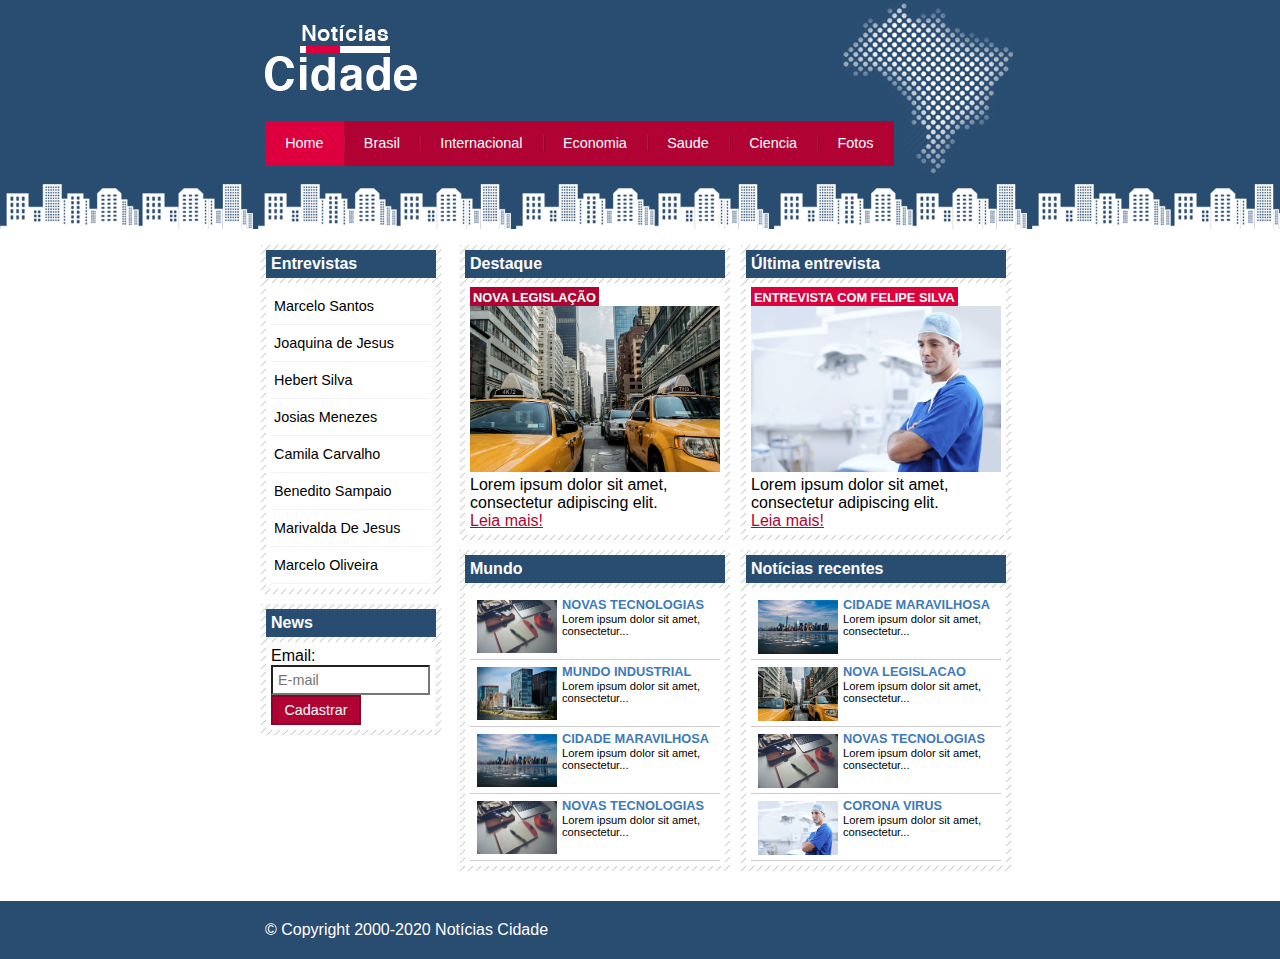
<file: index.html>
<!DOCTYPE html>
<html lang="pt-br">
    <head>
        <meta charset="utf-8">
        <title>Notícias Cidade - Seu site de nóticias</title>
        <link rel="stylesheet" href="./css/style.css">
    </head>
    <body class="home">
        <!-- Inicio do container -->
        <div id="container">
            <!-- Inicio Container-->
            <div id="topo">
                <h1 class="logo">Noticias Cidade</h1>
                <ul id="navegacao">
                    <li class="primeiro">
                        <a id="home" href="index.html">Home</a>
                    </li>
                    <li>
                        <a id="brasil" href="brasil.html">Brasil</a></li>
                    <li>
                        <a id="internacional" href="internacional.html">Internacional</a></li>
                    <li>
                        <a id="economia" href="economia.html">Economia</a></li>
                    <li>
                        <a id="saude" href="saude.html">Saude</a></li>
                    <li>
                        <a id="ciencia" href="ciencia.html">Ciencia</a></li>
                    <li>
                        <a id="fotos" href="fotos.html">Fotos</a></li>
            </div>
            <!-- Fim container-->
            <!-- Inicio Conteudo -->
            <div id="conteudo">
                <!-- Destaque -->
                <div id="primario">
                    <div class="caixa destaque">
                        <h2>Destaque</h2>
                        <div class="caixa-conteudo">
                            <h3>Nova Legislação</h3>
                            <img src="./imagens/taxi.jpg" alt="taxi" width="100%">
                            <p>Lorem ipsum dolor sit amet, consectetur adipiscing elit.</p>
                            <a href="novalegislacao.html">Leia mais!</a>
                        </div>
                    </div>

                    <div class="caixa">
                        <h2>Mundo</h2>
                        <div class="caixa-conteudo">
                            <ul id="lista-noticias">
                                <li><a href="">
                                    <img src="./imagens/tecnologia.jpg" width="80" alt="tecnologia">
                                    <h3>Novas tecnologias</h3>
                                    <p>Lorem ipsum dolor sit amet, consectetur...</p>
                                </a></li>
                                <li><a href="">
                                    <img src="./imagens/mundo.jpg" width="80" alt="tecnologia">
                                    <h3>mundo industrial</h3>
                                    <p>Lorem ipsum dolor sit amet, consectetur...</p>
                                </a></li>
                                <li><a href="">
                                    <img src="./imagens/cidade.jpg" width="80" alt="tecnologia">
                                    <h3>Cidade maravilhosa</h3>
                                    <p>Lorem ipsum dolor sit amet, consectetur...</p>
                                </a></li>
                                <li><a href="">
                                    <img src="./imagens/tecnologia.jpg" width="80" alt="tecnologia">
                                    <h3>Novas tecnologias</h3>
                                    <p>Lorem ipsum dolor sit amet, consectetur...</p>
                                </a></li>
                            </ul>
                        </div>
                    </div>
                </div>
                <!-- fim Destaque-->

                <!-- Ultima entrevista -->
                <div id="secundario">
                    <div class="caixa entrevista">
                        <h2>Última entrevista</h2>
                        <div class="caixa-conteudo">
                            <h3>Entrevista com Felipe Silva</h3>
                            <img src="./imagens/doutor.jpg" alt="taxi" width="100%">
                            <p>Lorem ipsum dolor sit amet, consectetur adipiscing elit.</p>
                            <a href="">Leia mais!</a>
                        </div>
                    </div>

                    <div class="caixa">
                        <h2>Notícias recentes</h2>
                        <div class="caixa-conteudo">
                            <ul id="lista-noticias">
                                <li><a href="">
                                    <img src="./imagens/cidade.jpg" width="80" alt="tecnologia">
                                    <h3>Cidade maravilhosa</h3>
                                    <p>Lorem ipsum dolor sit amet, consectetur...</p>
                                </a></li>
                                <li><a href="">
                                    <img src="./imagens/taxi.jpg" width="80" alt="tecnologia">
                                    <h3>Nova legislacao</h3>
                                    <p>Lorem ipsum dolor sit amet, consectetur...</p>
                                </a></li>
                                <li><a href="">
                                    <img src="./imagens/tecnologia.jpg" width="80" alt="tecnologia">
                                    <h3>Novas tecnologias</h3>
                                    <p>Lorem ipsum dolor sit amet, consectetur...</p>
                                </a></li>
                                <li><a href="">
                                    <img src="./imagens/doutor.jpg" width="80" alt="tecnologia">
                                    <h3>Corona Virus</h3>
                                    <p>Lorem ipsum dolor sit amet, consectetur...</p>
                                </a></li>
                            </ul>
                        </div>
                    </div>
            
                </div>
                <!-- Ultima entrevista -->
                <!-- Inicio Lateral -->
                <div id="lateral">
                    <div class="caixa">
                        <h2>Entrevistas</h2>
                        <div class="caixa-conteudo">
                            <ul>
                                <li><a href="">Marcelo Santos</a></li>
                                <li><a href="">Joaquina de Jesus</a></li>
                                <li><a href="">Hebert Silva</a></li>
                                <li><a href="">Josias Menezes</a></li>
                                <li><a href="">Camila Carvalho</a></li>
                                <li><a href="">Benedito Sampaio</a></li>
                                <li><a href="">Marivalda De Jesus</a></li>
                                <li><a href="">Marcelo Oliveira</a></li>
                            </ul>
                        </div>
                    </div>

                    <div class="caixa">
                        <h2>News</h2>
                        <div class="caixa-conteudo">
                            <form action="">
                                <div>
                                    <label for="email">Email:</label>
                                    <input type="text" name="email" id="email" placeholder="E-mail">
                                </div>
                                <div>
                                    <input class="submit" type="submit" value="Cadastrar">
                                </div>
                            </form>
                        </div>
                    </div>
                </div>
                <!-- Fim lateral-->
                
            </div>
            <!-- Fim conteudo-->
            
        </div>
        <!-- Fim do container-->
        <!-- container-rodape-->
        <div id="container-rodape" style="clear: both;">
            <div id="rodape">
                &copy; Copyright 2000-2020 Notícias Cidade
            </div>
        </div>
        <!-- fim container-rodape-->

    </body>
</html>
</file>
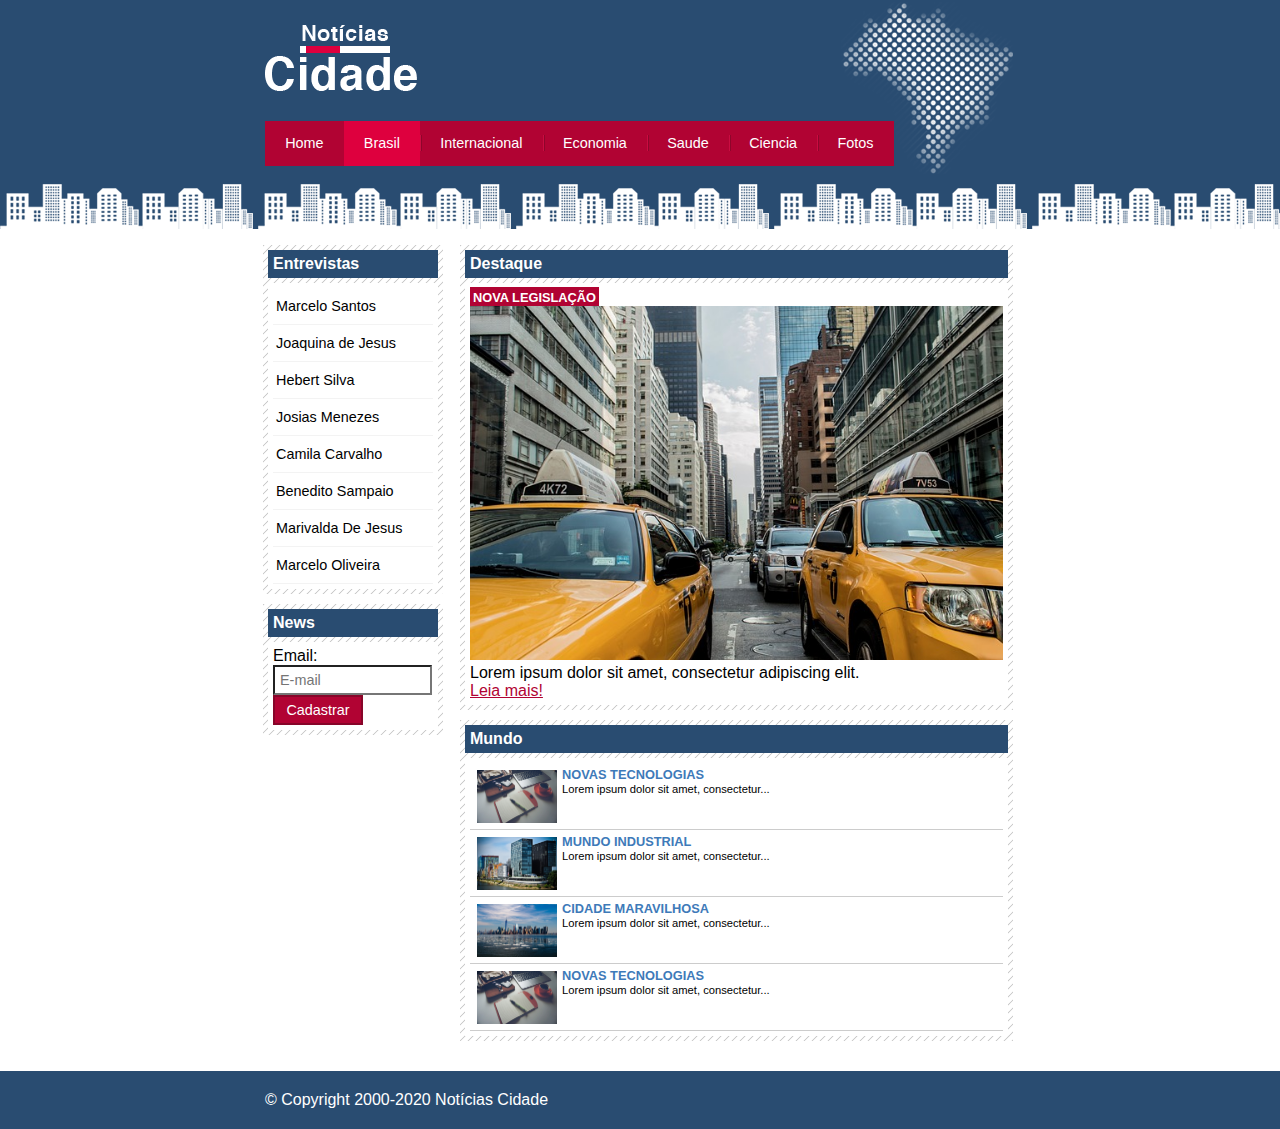
<file: brasil.html>
<!DOCTYPE html>
<html lang="pt-br">
    <head>
        <meta charset="utf-8">
        <title>Notícias Cidade - Seu site de nóticias</title>
        <link rel="stylesheet" href="./css/style.css">
    </head>
    <body id="duas-colunas" class="brasil">
        <!-- Inicio do container -->
        <div id="container">
            <!-- Inicio Container-->
            <div id="topo">
                <h1 class="logo">Noticias Cidade</h1>
                <ul id="navegacao">
                    <li class="primeiro">
                        <a id="home" href="index.html">Home</a>
                    </li>
                    <li>
                        <a id="brasil" href="brasil.html">Brasil</a></li>
                    <li>
                        <a id="internacional" href="internacional.html">Internacional</a></li>
                    <li>
                        <a id="economia" href="economia.html">Economia</a></li>
                    <li>
                        <a id="saude" href="saude.html">Saude</a></li>
                    <li>
                        <a id="ciencia" href="ciencia.html">Ciencia</a></li>
                    <li>
                        <a id="fotos" href="fotos.html">Fotos</a></li>
            </div>
            <!-- Fim container-->
            <!-- Inicio Conteudo -->
            <div id="conteudo">
                <!-- Destaque -->
                <div id="primario">
                    <div class="caixa destaque">
                        <h2>Destaque</h2>
                        <div class="caixa-conteudo">
                            <h3>Nova Legislação</h3>
                            <img src="./imagens/taxi.jpg" alt="taxi" width="100%">
                            <p>Lorem ipsum dolor sit amet, consectetur adipiscing elit.</p>
                            <a href="novalegislacao.html">Leia mais!</a>
                        </div>
                    </div>

                    <div class="caixa">
                        <h2>Mundo</h2>
                        <div class="caixa-conteudo">
                            <ul id="lista-noticias">
                                <li><a href="">
                                    <img src="./imagens/tecnologia.jpg" width="80" alt="tecnologia">
                                    <h3>Novas tecnologias</h3>
                                    <p>Lorem ipsum dolor sit amet, consectetur...</p>
                                </a></li>
                                <li><a href="">
                                    <img src="./imagens/mundo.jpg" width="80" alt="tecnologia">
                                    <h3>mundo industrial</h3>
                                    <p>Lorem ipsum dolor sit amet, consectetur...</p>
                                </a></li>
                                <li><a href="">
                                    <img src="./imagens/cidade.jpg" width="80" alt="tecnologia">
                                    <h3>Cidade maravilhosa</h3>
                                    <p>Lorem ipsum dolor sit amet, consectetur...</p>
                                </a></li>
                                <li><a href="">
                                    <img src="./imagens/tecnologia.jpg" width="80" alt="tecnologia">
                                    <h3>Novas tecnologias</h3>
                                    <p>Lorem ipsum dolor sit amet, consectetur...</p>
                                </a></li>
                            </ul>
                        </div>
                    </div>
                </div>
                <!-- fim Destaque-->

                <!-- Inicio Lateral -->
                <div id="lateral">
                    <div class="caixa">
                        <h2>Entrevistas</h2>
                        <div class="caixa-conteudo">
                            <ul>
                                <li><a href="">Marcelo Santos</a></li>
                                <li><a href="">Joaquina de Jesus</a></li>
                                <li><a href="">Hebert Silva</a></li>
                                <li><a href="">Josias Menezes</a></li>
                                <li><a href="">Camila Carvalho</a></li>
                                <li><a href="">Benedito Sampaio</a></li>
                                <li><a href="">Marivalda De Jesus</a></li>
                                <li><a href="">Marcelo Oliveira</a></li>
                            </ul>
                        </div>
                    </div>

                    <div class="caixa">
                        <h2>News</h2>
                        <div class="caixa-conteudo">
                            <form action="">
                                <div>
                                    <label for="email">Email:</label>
                                    <input type="text" name="email" id="email" placeholder="E-mail">
                                </div>
                                <div>
                                    <input class="submit" type="submit" value="Cadastrar">
                                </div>
                            </form>
                        </div>
                    </div>
                </div>
                <!-- Fim lateral-->
                
            </div>
            <!-- Fim conteudo-->
            
        </div>
        <!-- Fim do container-->
        <!-- container-rodape-->
        <div id="container-rodape" style="clear: both;">
            <div id="rodape">
                &copy; Copyright 2000-2020 Notícias Cidade
            </div>
        </div>
        <!-- fim container-rodape-->

    </body>
</html>
</file>
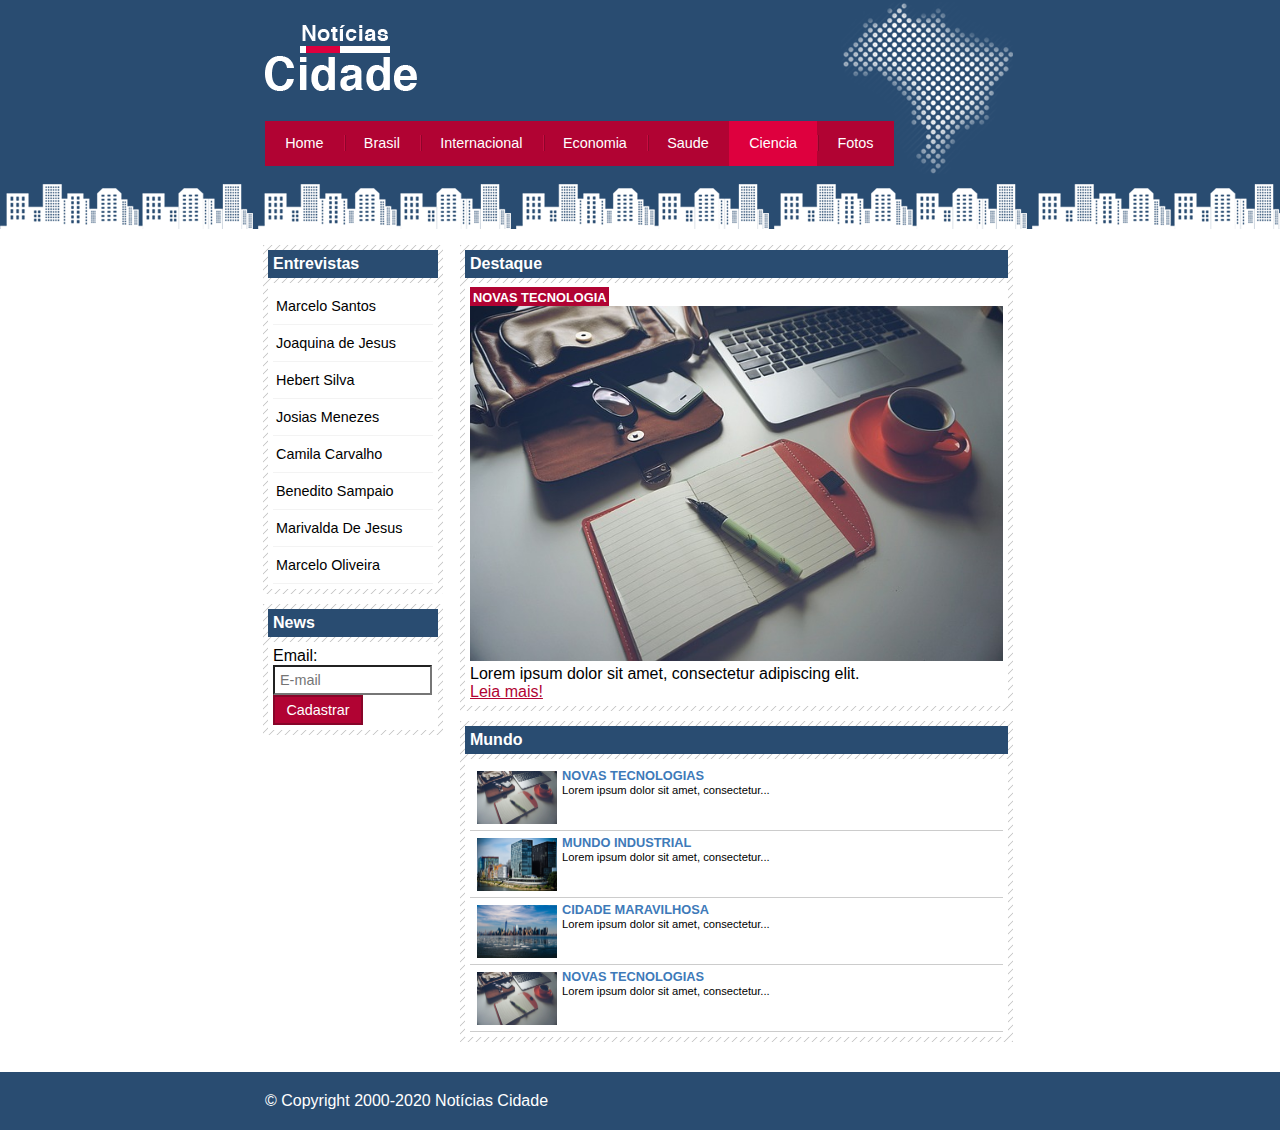
<file: ciencia.html>
<!DOCTYPE html>
<html lang="pt-br">
    <head>
        <meta charset="utf-8">
        <title>Notícias Cidade - Seu site de nóticias</title>
        <link rel="stylesheet" href="./css/style.css">
    </head>
    <body id="duas-colunas" class="ciencia">
        <!-- Inicio do container -->
        <div id="container">
            <!-- Inicio Container-->
            <div id="topo">
                <h1 class="logo">Noticias Cidade</h1>
                <ul id="navegacao">
                    <li class="primeiro">
                        <a id="home" href="index.html">Home</a>
                    </li>
                    <li>
                        <a id="brasil" href="brasil.html">Brasil</a></li>
                    <li>
                        <a id="internacional" href="internacional.html">Internacional</a></li>
                    <li>
                        <a id="economia" href="economia.html">Economia</a></li>
                    <li>
                        <a id="saude" href="saude.html">Saude</a></li>
                    <li>
                        <a id="ciencia" href="ciencia.html">Ciencia</a></li>
                    <li>
                        <a id="fotos" href="fotos.html">Fotos</a></li>
            </div>
            <!-- Fim container-->
            <!-- Inicio Conteudo -->
            <div id="conteudo">
                <!-- Destaque -->
                <div id="primario">
                    <div class="caixa destaque">
                        <h2>Destaque</h2>
                        <div class="caixa-conteudo">
                            <h3>Novas Tecnologia</h3>
                            <img src="./imagens/tecnologia.jpg" alt="tecnologia" width="100%">
                            <p>Lorem ipsum dolor sit amet, consectetur adipiscing elit.</p>
                            <a href="">Leia mais!</a>
                        </div>
                    </div>

                    <div class="caixa">
                        <h2>Mundo</h2>
                        <div class="caixa-conteudo">
                            <ul id="lista-noticias">
                                <li><a href="">
                                    <img src="./imagens/tecnologia.jpg" width="80" alt="tecnologia">
                                    <h3>Novas tecnologias</h3>
                                    <p>Lorem ipsum dolor sit amet, consectetur...</p>
                                </a></li>
                                <li><a href="">
                                    <img src="./imagens/mundo.jpg" width="80" alt="tecnologia">
                                    <h3>mundo industrial</h3>
                                    <p>Lorem ipsum dolor sit amet, consectetur...</p>
                                </a></li>
                                <li><a href="">
                                    <img src="./imagens/cidade.jpg" width="80" alt="tecnologia">
                                    <h3>Cidade maravilhosa</h3>
                                    <p>Lorem ipsum dolor sit amet, consectetur...</p>
                                </a></li>
                                <li><a href="">
                                    <img src="./imagens/tecnologia.jpg" width="80" alt="tecnologia">
                                    <h3>Novas tecnologias</h3>
                                    <p>Lorem ipsum dolor sit amet, consectetur...</p>
                                </a></li>
                            </ul>
                        </div>
                    </div>
                </div>
                <!-- fim Destaque-->

                <!-- Inicio Lateral -->
                <div id="lateral">
                    <div class="caixa">
                        <h2>Entrevistas</h2>
                        <div class="caixa-conteudo">
                            <ul>
                                <li><a href="">Marcelo Santos</a></li>
                                <li><a href="">Joaquina de Jesus</a></li>
                                <li><a href="">Hebert Silva</a></li>
                                <li><a href="">Josias Menezes</a></li>
                                <li><a href="">Camila Carvalho</a></li>
                                <li><a href="">Benedito Sampaio</a></li>
                                <li><a href="">Marivalda De Jesus</a></li>
                                <li><a href="">Marcelo Oliveira</a></li>
                            </ul>
                        </div>
                    </div>

                    <div class="caixa">
                        <h2>News</h2>
                        <div class="caixa-conteudo">
                            <form action="">
                                <div>
                                    <label for="email">Email:</label>
                                    <input type="text" name="email" id="email" placeholder="E-mail">
                                </div>
                                <div>
                                    <input class="submit" type="submit" value="Cadastrar">
                                </div>
                            </form>
                        </div>
                    </div>
                </div>
                <!-- Fim lateral-->
                
            </div>
            <!-- Fim conteudo-->
            
        </div>
        <!-- Fim do container-->
        <!-- container-rodape-->
        <div id="container-rodape" style="clear: both;">
            <div id="rodape">
                &copy; Copyright 2000-2020 Notícias Cidade
            </div>
        </div>
        <!-- fim container-rodape-->

    </body>
</html>
</file>
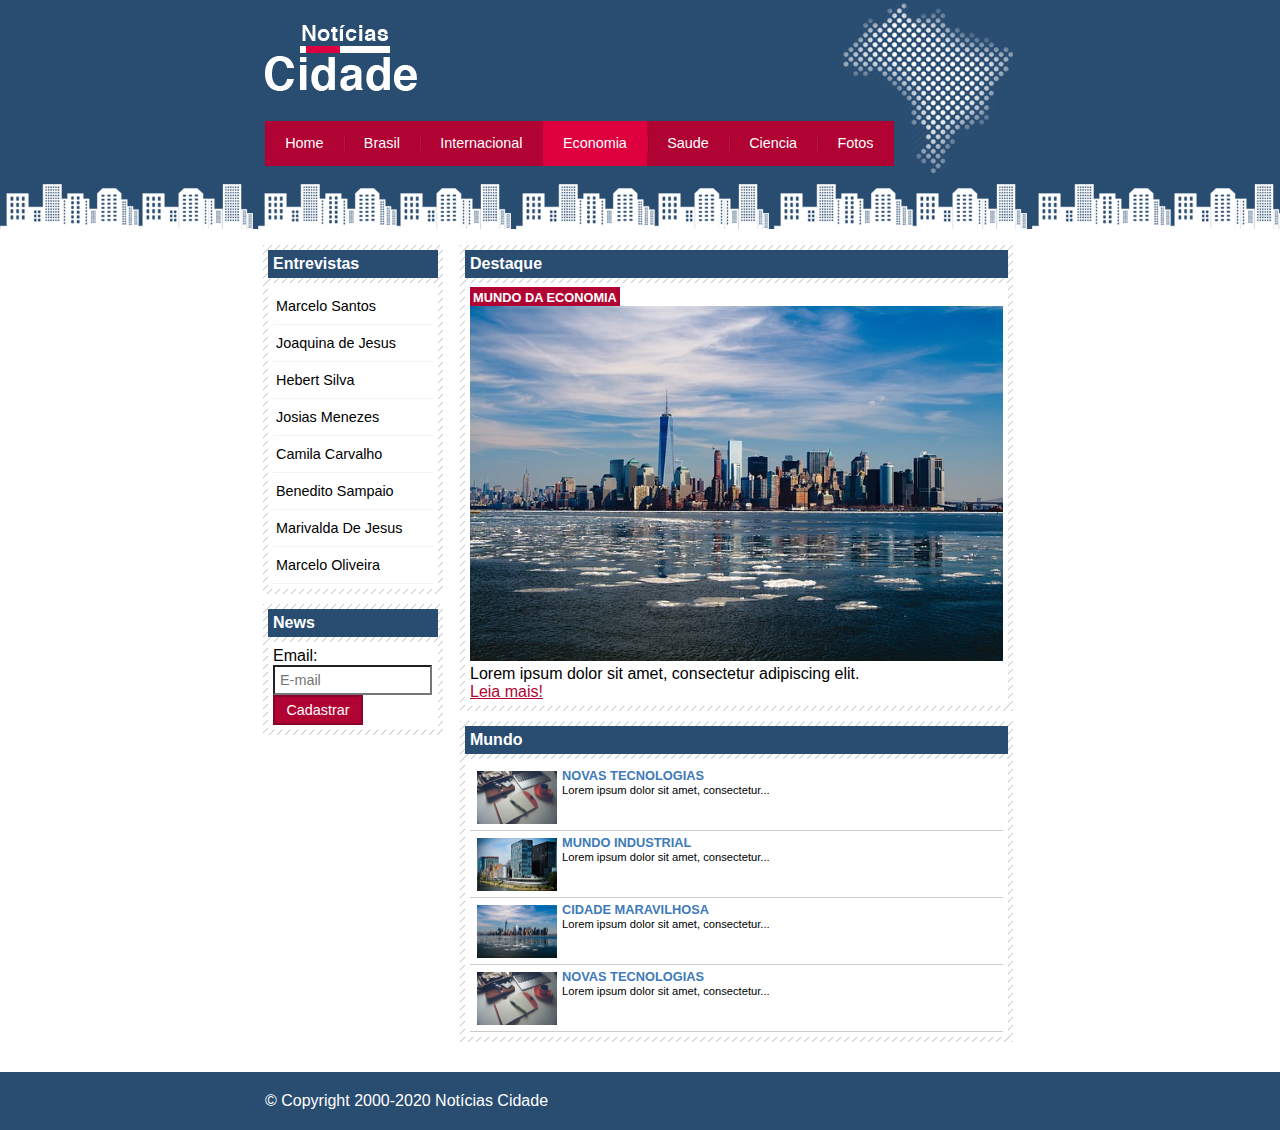
<file: economia.html>
<!DOCTYPE html>
<html lang="pt-br">
    <head>
        <meta charset="utf-8">
        <title>Notícias Cidade - Seu site de nóticias</title>
        <link rel="stylesheet" href="./css/style.css">
    </head>
    <body id="duas-colunas" class="economia">
        <!-- Inicio do container -->
        <div id="container">
            <!-- Inicio Container-->
            <div id="topo">
                <h1 class="logo">Noticias Cidade</h1>
                <ul id="navegacao">
                    <li class="primeiro">
                        <a id="home" href="index.html">Home</a>
                    </li>
                    <li>
                        <a id="brasil" href="brasil.html">Brasil</a></li>
                    <li>
                        <a id="internacional" href="internacional.html">Internacional</a></li>
                    <li>
                        <a id="economia" href="economia.html">Economia</a></li>
                    <li>
                        <a id="saude" href="saude.html">Saude</a></li>
                    <li>
                        <a id="ciencia" href="ciencia.html">Ciencia</a></li>
                    <li>
                        <a id="fotos" href="fotos.html">Fotos</a></li>
            </div>
            <!-- Fim container-->
            <!-- Inicio Conteudo -->
            <div id="conteudo">
                <!-- Destaque -->
                <div id="primario">
                    <div class="caixa destaque">
                        <h2>Destaque</h2>
                        <div class="caixa-conteudo">
                            <h3>Mundo da Economia</h3>
                            <img src="./imagens/cidade.jpg" alt="cidade" width="100%">
                            <p>Lorem ipsum dolor sit amet, consectetur adipiscing elit.</p>
                            <a href="">Leia mais!</a>
                        </div>
                    </div>

                    <div class="caixa">
                        <h2>Mundo</h2>
                        <div class="caixa-conteudo">
                            <ul id="lista-noticias">
                                <li><a href="">
                                    <img src="./imagens/tecnologia.jpg" width="80" alt="tecnologia">
                                    <h3>Novas tecnologias</h3>
                                    <p>Lorem ipsum dolor sit amet, consectetur...</p>
                                </a></li>
                                <li><a href="">
                                    <img src="./imagens/mundo.jpg" width="80" alt="tecnologia">
                                    <h3>mundo industrial</h3>
                                    <p>Lorem ipsum dolor sit amet, consectetur...</p>
                                </a></li>
                                <li><a href="">
                                    <img src="./imagens/cidade.jpg" width="80" alt="tecnologia">
                                    <h3>Cidade maravilhosa</h3>
                                    <p>Lorem ipsum dolor sit amet, consectetur...</p>
                                </a></li>
                                <li><a href="">
                                    <img src="./imagens/tecnologia.jpg" width="80" alt="tecnologia">
                                    <h3>Novas tecnologias</h3>
                                    <p>Lorem ipsum dolor sit amet, consectetur...</p>
                                </a></li>
                            </ul>
                        </div>
                    </div>
                </div>
                <!-- fim Destaque-->

                <!-- Inicio Lateral -->
                <div id="lateral">
                    <div class="caixa">
                        <h2>Entrevistas</h2>
                        <div class="caixa-conteudo">
                            <ul>
                                <li><a href="">Marcelo Santos</a></li>
                                <li><a href="">Joaquina de Jesus</a></li>
                                <li><a href="">Hebert Silva</a></li>
                                <li><a href="">Josias Menezes</a></li>
                                <li><a href="">Camila Carvalho</a></li>
                                <li><a href="">Benedito Sampaio</a></li>
                                <li><a href="">Marivalda De Jesus</a></li>
                                <li><a href="">Marcelo Oliveira</a></li>
                            </ul>
                        </div>
                    </div>

                    <div class="caixa">
                        <h2>News</h2>
                        <div class="caixa-conteudo">
                            <form action="">
                                <div>
                                    <label for="email">Email:</label>
                                    <input type="text" name="email" id="email" placeholder="E-mail">
                                </div>
                                <div>
                                    <input class="submit" type="submit" value="Cadastrar">
                                </div>
                            </form>
                        </div>
                    </div>
                </div>
                <!-- Fim lateral-->
                
            </div>
            <!-- Fim conteudo-->
            
        </div>
        <!-- Fim do container-->
        <!-- container-rodape-->
        <div id="container-rodape" style="clear: both;">
            <div id="rodape">
                &copy; Copyright 2000-2020 Notícias Cidade
            </div>
        </div>
        <!-- fim container-rodape-->

    </body>
</html>
</file>
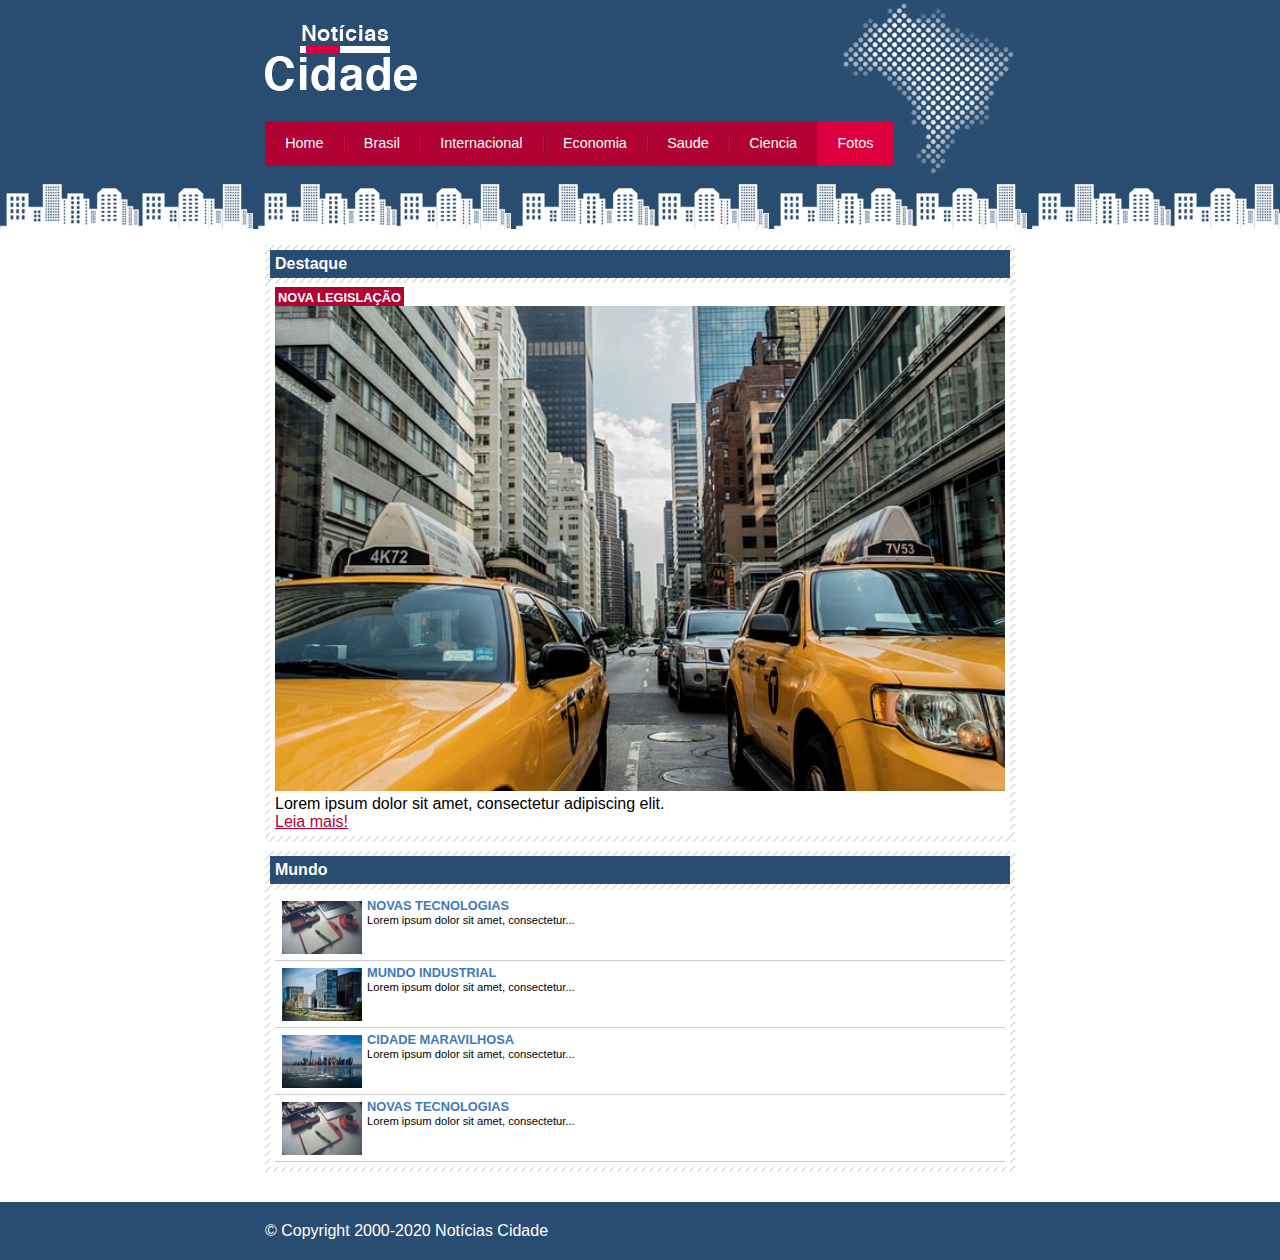
<file: fotos.html>
<!DOCTYPE html>
<html lang="pt-br">
    <head>
        <meta charset="utf-8">
        <title>Notícias Cidade - Seu site de nóticias</title>
        <link rel="stylesheet" href="./css/style.css">
    </head>
    <body id="uma-coluna" class="fotos">
        <!-- Inicio do container -->
        <div id="container">
            <!-- Inicio Container-->
            <div id="topo">
                <h1 class="logo">Noticias Cidade</h1>
                <ul id="navegacao">
                    <li class="primeiro">
                        <a id="home" href="index.html">Home</a>
                    </li>
                    <li>
                        <a id="brasil" href="brasil.html">Brasil</a></li>
                    <li>
                        <a id="internacional" href="internacional.html">Internacional</a></li>
                    <li>
                        <a id="economia" href="economia.html">Economia</a></li>
                    <li>
                        <a id="saude" href="saude.html">Saude</a></li>
                    <li>
                        <a id="ciencia" href="ciencia.html">Ciencia</a></li>
                    <li>
                        <a id="fotos" href="fotos.html">Fotos</a></li>
            </div>
            <!-- Fim container-->
            <!-- Inicio Conteudo -->
            <div id="conteudo">
                <!-- Destaque -->
                <div id="primario">
                    <div class="caixa destaque">
                        <h2>Destaque</h2>
                        <div class="caixa-conteudo">
                            <h3>Nova Legislação</h3>
                            <img src="./imagens/taxi.jpg" alt="taxi" width="100%">
                            <p>Lorem ipsum dolor sit amet, consectetur adipiscing elit.</p>
                            <a href="">Leia mais!</a>
                        </div>
                    </div>

                    <div class="caixa">
                        <h2>Mundo</h2>
                        <div class="caixa-conteudo">
                            <ul id="lista-noticias">
                                <li><a href="">
                                    <img src="./imagens/tecnologia.jpg" width="80" alt="tecnologia">
                                    <h3>Novas tecnologias</h3>
                                    <p>Lorem ipsum dolor sit amet, consectetur...</p>
                                </a></li>
                                <li><a href="">
                                    <img src="./imagens/mundo.jpg" width="80" alt="tecnologia">
                                    <h3>mundo industrial</h3>
                                    <p>Lorem ipsum dolor sit amet, consectetur...</p>
                                </a></li>
                                <li><a href="">
                                    <img src="./imagens/cidade.jpg" width="80" alt="tecnologia">
                                    <h3>Cidade maravilhosa</h3>
                                    <p>Lorem ipsum dolor sit amet, consectetur...</p>
                                </a></li>
                                <li><a href="">
                                    <img src="./imagens/tecnologia.jpg" width="80" alt="tecnologia">
                                    <h3>Novas tecnologias</h3>
                                    <p>Lorem ipsum dolor sit amet, consectetur...</p>
                                </a></li>
                            </ul>
                        </div>
                    </div>
                </div>
                <!-- fim Destaque-->

               
            </div>
            <!-- Fim conteudo-->
            
        </div>
        <!-- Fim do container-->
        <!-- container-rodape-->
        <div id="container-rodape" style="clear: both;">
            <div id="rodape">
                &copy; Copyright 2000-2020 Notícias Cidade
            </div>
        </div>
        <!-- fim container-rodape-->

    </body>
</html>
</file>
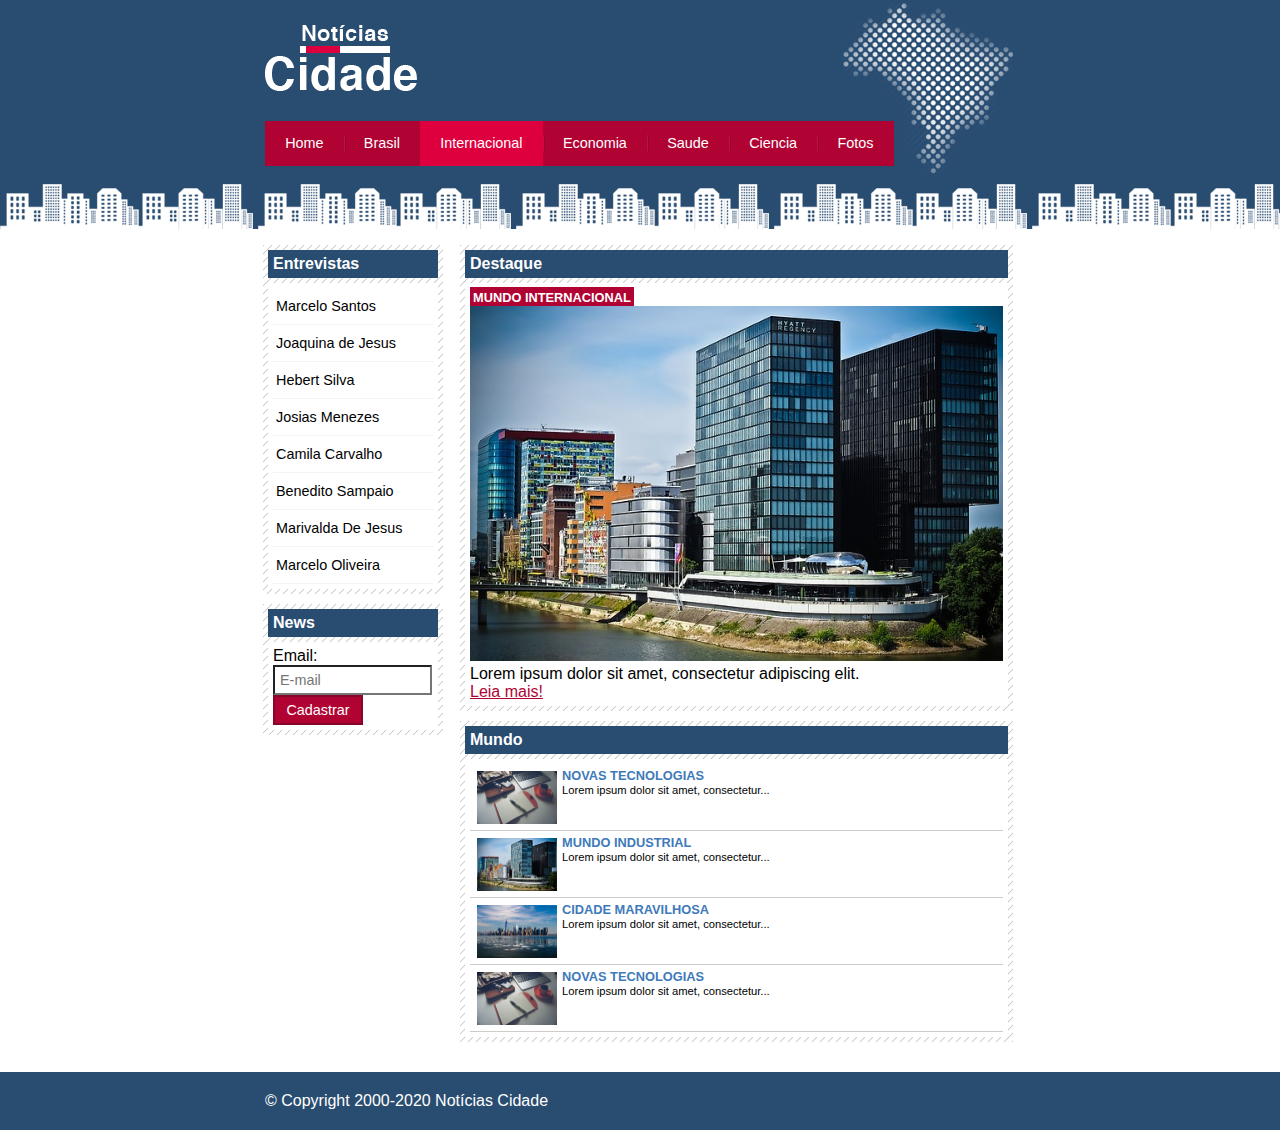
<file: internacional.html>
<!DOCTYPE html>
<html lang="pt-br">
    <head>
        <meta charset="utf-8">
        <title>Notícias Cidade - Seu site de nóticias</title>
        <link rel="stylesheet" href="./css/style.css">
    </head>
    <body id="duas-colunas" class="internacional">
        <!-- Inicio do container -->
        <div id="container">
            <!-- Inicio Container-->
            <div id="topo">
                <h1 class="logo">Noticias Cidade</h1>
                <ul id="navegacao">
                    <li class="primeiro">
                        <a id="home" href="index.html">Home</a>
                    </li>
                    <li>
                        <a id="brasil" href="brasil.html">Brasil</a></li>
                    <li>
                        <a id="internacional" href="internacional.html">Internacional</a></li>
                    <li>
                        <a id="economia" href="economia.html">Economia</a></li>
                    <li>
                        <a id="saude" href="saude.html">Saude</a></li>
                    <li>
                        <a id="ciencia" href="ciencia.html">Ciencia</a></li>
                    <li>
                        <a id="fotos" href="fotos.html">Fotos</a></li>
            </div>
            <!-- Fim container-->
            <!-- Inicio Conteudo -->
            <div id="conteudo">
                <!-- Destaque -->
                <div id="primario">
                    <div class="caixa destaque">
                        <h2>Destaque</h2>
                        <div class="caixa-conteudo">
                            <h3>Mundo Internacional</h3>
                            <img src="./imagens/mundo.jpg" alt="taxi" width="100%">
                            <p>Lorem ipsum dolor sit amet, consectetur adipiscing elit.</p>
                            <a href="">Leia mais!</a>
                        </div>
                    </div>

                    <div class="caixa">
                        <h2>Mundo</h2>
                        <div class="caixa-conteudo">
                            <ul id="lista-noticias">
                                <li><a href="">
                                    <img src="./imagens/tecnologia.jpg" width="80" alt="tecnologia">
                                    <h3>Novas tecnologias</h3>
                                    <p>Lorem ipsum dolor sit amet, consectetur...</p>
                                </a></li>
                                <li><a href="">
                                    <img src="./imagens/mundo.jpg" width="80" alt="tecnologia">
                                    <h3>mundo industrial</h3>
                                    <p>Lorem ipsum dolor sit amet, consectetur...</p>
                                </a></li>
                                <li><a href="">
                                    <img src="./imagens/cidade.jpg" width="80" alt="tecnologia">
                                    <h3>Cidade maravilhosa</h3>
                                    <p>Lorem ipsum dolor sit amet, consectetur...</p>
                                </a></li>
                                <li><a href="">
                                    <img src="./imagens/tecnologia.jpg" width="80" alt="tecnologia">
                                    <h3>Novas tecnologias</h3>
                                    <p>Lorem ipsum dolor sit amet, consectetur...</p>
                                </a></li>
                            </ul>
                        </div>
                    </div>
                </div>
                <!-- fim Destaque-->

                <!-- Inicio Lateral -->
                <div id="lateral">
                    <div class="caixa">
                        <h2>Entrevistas</h2>
                        <div class="caixa-conteudo">
                            <ul>
                                <li><a href="">Marcelo Santos</a></li>
                                <li><a href="">Joaquina de Jesus</a></li>
                                <li><a href="">Hebert Silva</a></li>
                                <li><a href="">Josias Menezes</a></li>
                                <li><a href="">Camila Carvalho</a></li>
                                <li><a href="">Benedito Sampaio</a></li>
                                <li><a href="">Marivalda De Jesus</a></li>
                                <li><a href="">Marcelo Oliveira</a></li>
                            </ul>
                        </div>
                    </div>

                    <div class="caixa">
                        <h2>News</h2>
                        <div class="caixa-conteudo">
                            <form action="">
                                <div>
                                    <label for="email">Email:</label>
                                    <input type="text" name="email" id="email" placeholder="E-mail">
                                </div>
                                <div>
                                    <input class="submit" type="submit" value="Cadastrar">
                                </div>
                            </form>
                        </div>
                    </div>
                </div>
                <!-- Fim lateral-->
                
            </div>
            <!-- Fim conteudo-->
            
        </div>
        <!-- Fim do container-->
        <!-- container-rodape-->
        <div id="container-rodape" style="clear: both;">
            <div id="rodape">
                &copy; Copyright 2000-2020 Notícias Cidade
            </div>
        </div>
        <!-- fim container-rodape-->

    </body>
</html>
</file>
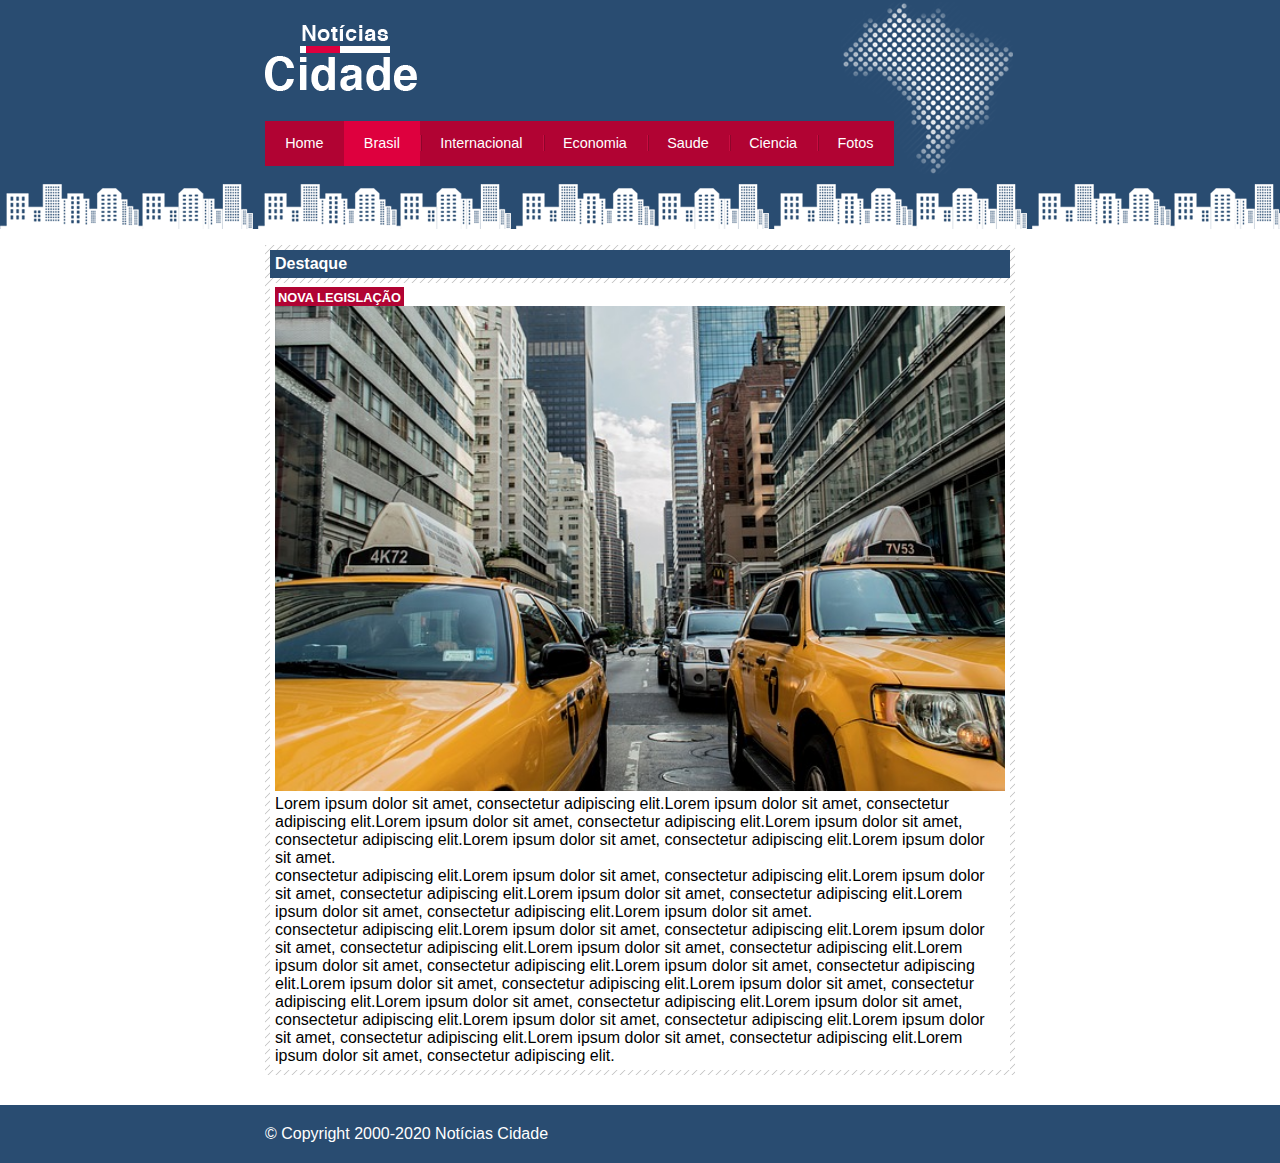
<file: novalegislacao.html>
<!DOCTYPE html>
<html lang="pt-br">
    <head>
        <meta charset="utf-8">
        <title>Notícias Cidade - Seu site de nóticias</title>
        <link rel="stylesheet" href="./css/style.css">
    </head>
    <body id="uma-coluna" class="brasil">
        <!-- Inicio do container -->
        <div id="container">
            <!-- Inicio Container-->
            <div id="topo">
                <h1 class="logo">Noticias Cidade</h1>
                <ul id="navegacao">
                    <li class="primeiro">
                        <a id="home" href="index.html">Home</a>
                    </li>
                    <li>
                        <a id="brasil" href="brasil.html">Brasil</a></li>
                    <li>
                        <a id="internacional" href="internacional.html">Internacional</a></li>
                    <li>
                        <a id="economia" href="economia.html">Economia</a></li>
                    <li>
                        <a id="saude" href="saude.html">Saude</a></li>
                    <li>
                        <a id="ciencia" href="ciencia.html">Ciencia</a></li>
                    <li>
                        <a id="fotos" href="fotos.html">Fotos</a></li>
            </div>
            <!-- Fim container-->
            <!-- Inicio Conteudo -->
            <div id="conteudo">
                <!-- Destaque -->
                <div id="primario">
                    <div class="caixa destaque">
                        <h2>Destaque</h2>
                        <div class="caixa-conteudo">
                            <h3>Nova Legislação</h3>
                            <img src="./imagens/taxi.jpg" alt="taxi" width="100%">
                            <p>
                                Lorem ipsum dolor sit amet, consectetur adipiscing elit.Lorem ipsum dolor sit amet, consectetur adipiscing elit.Lorem ipsum dolor sit amet, consectetur adipiscing elit.Lorem ipsum dolor sit amet, consectetur adipiscing elit.Lorem ipsum dolor sit amet, consectetur adipiscing elit.Lorem ipsum dolor sit amet.
                            </p>
                            <p>
                                consectetur adipiscing elit.Lorem ipsum dolor sit amet, consectetur adipiscing elit.Lorem ipsum dolor sit amet, consectetur adipiscing elit.Lorem ipsum dolor sit amet, consectetur adipiscing elit.Lorem ipsum dolor sit amet, consectetur adipiscing elit.Lorem ipsum dolor sit amet.
                            </p>
                            <p>
                                consectetur adipiscing elit.Lorem ipsum dolor sit amet, consectetur adipiscing elit.Lorem ipsum dolor sit amet, consectetur adipiscing elit.Lorem ipsum dolor sit amet, consectetur adipiscing elit.Lorem ipsum dolor sit amet, consectetur adipiscing elit.Lorem ipsum dolor sit amet, consectetur adipiscing elit.Lorem ipsum dolor sit amet, consectetur adipiscing elit.Lorem ipsum dolor sit amet, consectetur adipiscing elit.Lorem ipsum dolor sit amet, consectetur adipiscing elit.Lorem ipsum dolor sit amet, consectetur adipiscing elit.Lorem ipsum dolor sit amet, consectetur adipiscing elit.Lorem ipsum dolor sit amet, consectetur adipiscing elit.Lorem ipsum dolor sit amet, consectetur adipiscing elit.Lorem ipsum dolor sit amet, consectetur adipiscing elit.
                            </p>
                        </div>
                    </div>
                </div>
                <!-- fim Destaque-->

            </div>
            <!-- Fim conteudo-->
            
        </div>
        <!-- Fim do container-->
        <!-- container-rodape-->
        <div id="container-rodape" style="clear: both;">
            <div id="rodape">
                &copy; Copyright 2000-2020 Notícias Cidade
            </div>
        </div>
        <!-- fim container-rodape-->

    </body>
</html>
</file>
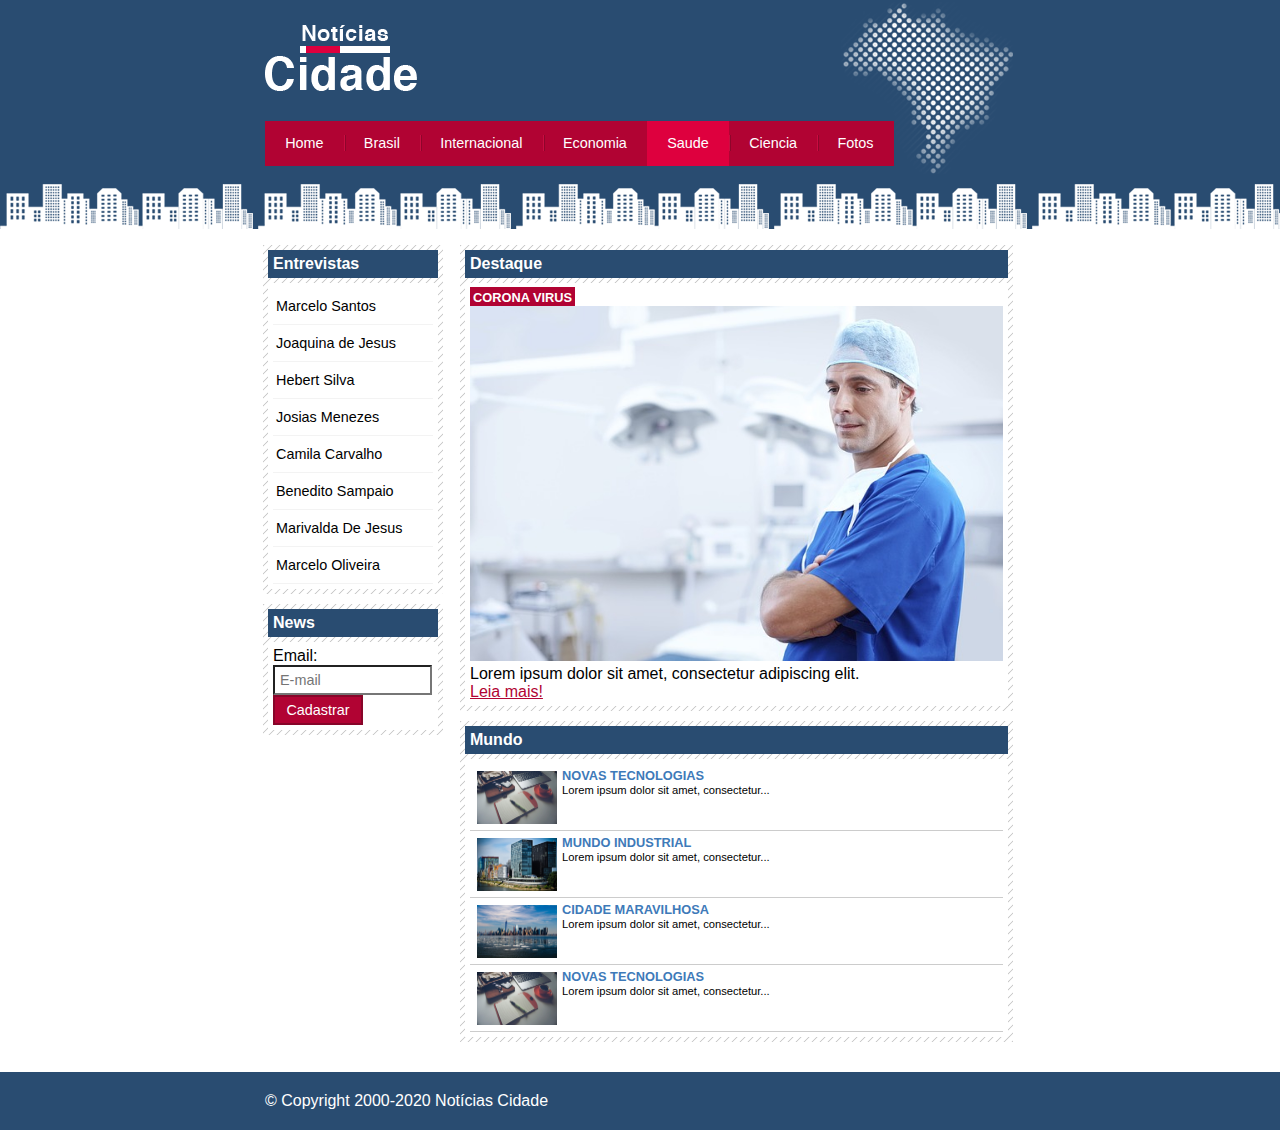
<file: saude.html>
<!DOCTYPE html>
<html lang="pt-br">
    <head>
        <meta charset="utf-8">
        <title>Notícias Cidade - Seu site de nóticias</title>
        <link rel="stylesheet" href="./css/style.css">
    </head>
    <body id="duas-colunas" class="saude">
        <!-- Inicio do container -->
        <div id="container">
            <!-- Inicio Container-->
            <div id="topo">
                <h1 class="logo">Noticias Cidade</h1>
                <ul id="navegacao">
                    <li class="primeiro">
                        <a id="home" href="index.html">Home</a>
                    </li>
                    <li>
                        <a id="brasil" href="brasil.html">Brasil</a></li>
                    <li>
                        <a id="internacional" href="internacional.html">Internacional</a></li>
                    <li>
                        <a id="economia" href="economia.html">Economia</a></li>
                    <li>
                        <a id="saude" href="saude.html">Saude</a></li>
                    <li>
                        <a id="ciencia" href="ciencia.html">Ciencia</a></li>
                    <li>
                        <a id="fotos" href="fotos.html">Fotos</a></li>
            </div>
            <!-- Fim container-->
            <!-- Inicio Conteudo -->
            <div id="conteudo">
                <!-- Destaque -->
                <div id="primario">
                    <div class="caixa destaque">
                        <h2>Destaque</h2>
                        <div class="caixa-conteudo">
                            <h3>Corona Virus</h3>
                            <img src="./imagens/doutor.jpg" alt="doutor" width="100%">
                            <p>Lorem ipsum dolor sit amet, consectetur adipiscing elit.</p>
                            <a href="">Leia mais!</a>
                        </div>
                    </div>

                    <div class="caixa">
                        <h2>Mundo</h2>
                        <div class="caixa-conteudo">
                            <ul id="lista-noticias">
                                <li><a href="">
                                    <img src="./imagens/tecnologia.jpg" width="80" alt="tecnologia">
                                    <h3>Novas tecnologias</h3>
                                    <p>Lorem ipsum dolor sit amet, consectetur...</p>
                                </a></li>
                                <li><a href="">
                                    <img src="./imagens/mundo.jpg" width="80" alt="tecnologia">
                                    <h3>mundo industrial</h3>
                                    <p>Lorem ipsum dolor sit amet, consectetur...</p>
                                </a></li>
                                <li><a href="">
                                    <img src="./imagens/cidade.jpg" width="80" alt="tecnologia">
                                    <h3>Cidade maravilhosa</h3>
                                    <p>Lorem ipsum dolor sit amet, consectetur...</p>
                                </a></li>
                                <li><a href="">
                                    <img src="./imagens/tecnologia.jpg" width="80" alt="tecnologia">
                                    <h3>Novas tecnologias</h3>
                                    <p>Lorem ipsum dolor sit amet, consectetur...</p>
                                </a></li>
                            </ul>
                        </div>
                    </div>
                </div>
                <!-- fim Destaque-->

                <!-- Inicio Lateral -->
                <div id="lateral">
                    <div class="caixa">
                        <h2>Entrevistas</h2>
                        <div class="caixa-conteudo">
                            <ul>
                                <li><a href="">Marcelo Santos</a></li>
                                <li><a href="">Joaquina de Jesus</a></li>
                                <li><a href="">Hebert Silva</a></li>
                                <li><a href="">Josias Menezes</a></li>
                                <li><a href="">Camila Carvalho</a></li>
                                <li><a href="">Benedito Sampaio</a></li>
                                <li><a href="">Marivalda De Jesus</a></li>
                                <li><a href="">Marcelo Oliveira</a></li>
                            </ul>
                        </div>
                    </div>

                    <div class="caixa">
                        <h2>News</h2>
                        <div class="caixa-conteudo">
                            <form action="">
                                <div>
                                    <label for="email">Email:</label>
                                    <input type="text" name="email" id="email" placeholder="E-mail">
                                </div>
                                <div>
                                    <input class="submit" type="submit" value="Cadastrar">
                                </div>
                            </form>
                        </div>
                    </div>
                </div>
                <!-- Fim lateral-->
                
            </div>
            <!-- Fim conteudo-->
            
        </div>
        <!-- Fim do container-->
        <!-- container-rodape-->
        <div id="container-rodape" style="clear: both;">
            <div id="rodape">
                &copy; Copyright 2000-2020 Notícias Cidade
            </div>
        </div>
        <!-- fim container-rodape-->

    </body>
</html>
</file>
<file: css/style.css>
/* topo */

* {
    margin: 0;
    padding: 0;
}

body {
    font-family: 'Trebuchet MS', Helvetica, sans-serif;
    background: #ffffff url(../imagens/fundo.png) repeat-x;
}

#container {
    width: 750px;
    margin: 0 auto;
}

#topo {
    height: 150px;
    background: url(../imagens/detalhe-topo.png) no-repeat right top;
    padding-top: 25px;
    /*border: 1px solid blue;*/
}

.logo {
    width: 152px;
    height: 66px;
    background: url(../imagens/logo.png) no-repeat center;
    text-indent: -3000px;
}

/* navegacao */
a:link a:visited {
    color: #b10333;
    padding: 2px;
}

a:hover {
    color: #e50040;
}

ul {
    margin: 0;
    padding: 0;
    list-style: none;
}

#topo ul {
    margin-top: 30px;
    background: #b10333;
    float: left;
}

#topo ul li {
    float: left;
}

#topo li a {
    font-size: 0.9em;
    display: block;
    padding: 0.5em 1.4em;
    line-height: 2.1em;
    text-decoration: none;
    color: white;
    background: url(../imagens/divisor.png) no-repeat left center;
}

#topo ul .primeiro a {
    background: none;
}

#topo ul a:hover {
    color: #69001d;
}

body.home #navegacao a#home,
body.brasil #navegacao a#brasil,
body.internacional #navegacao a#internacional,
body.economia #navegacao a#economia,
body.saude #navegacao a#saude,
body.ciencia #navegacao a#ciencia,
body.fotos #navegacao a#fotos
{
    color: white;
    background: #de003e;
    cursor: text;
}

/* Layout 3 colunas Home */
#conteudo {
    margin-top: 60px;
    background: #f5f5f5;
    width: 750px;
}

#lateral {
    width: 180px;
    float: left;
    margin: 0 0 20px -750px;
}

#primario {
    width: 270px;
    float: left;
    margin: 0 0 20px 195px;
}

#duas-colunas #primario {
    width: 553px;
    margin: 0 0 20px 195px;
}

#uma-coluna #primario {
    width: 750px;
    margin: 0 0 20px 0;
}

#secundario {
    width: 270px;
    float: left;
    margin: 0 0 20px 11px;
}

/* Caixa */
.caixa {
    margin: 10px 0;
    padding: 5px;
    background: #f3f3f3 url(../imagens/fundo-caixa.png);
}

h2 {
    font-size: 1em;
    background: #294c71;
    color: #ffffff;
    padding: 5px;
}

.caixa-conteudo {
    background: #ffffff;
    padding: 5px;
    margin-top: 5px;
}

/* Nomes Laterais e Efeitos*/
#lateral ul a {
    font-size: 0.9em;
    padding: 3px;
    display: block;
    line-height: 30px;
    color: #000000;
    text-decoration: none;
    border-bottom: 1px solid #f3f3f3;
}

#lateral ul a:hover {
    background: #f9f9f9 url(../imagens/marcador.png) no-repeat left center;
    padding-left: 20px;
    color: #a1a1a1;
}

/* Formata formulario*/
label {
    display: block;
    cursor: pointer;
}

input {
    width: 145px;
    padding: 5px;
    font-size: 0.9em;
    background-color: #ffffff;
}

input.submit {
    width: 90px;
    color: #ffffff;
    background-color: #b10333;
    border: 2px solid #870529;
}

/* Formatando imagem */
img.imagem-principal {
    width: 98%;
    border: 3px solid #dfdfdf;
}

/* formatando cabeçalhos */
h3 {
    text-transform: uppercase;
    display: inline;
    font-size: 0.8em;
    padding: 3px;
}

.destaque h3 {
    background: #b10333;
    color: #ffffff;
}

.entrevista h3 {
    background: #de003e;
    color: #ffffff;
}

.destaque a {
    color: #b10333;
}

.entrevista a {
    color: #b10333;
}

/* formatando lista de noticiais*/
#lista-noticias li {
    padding: 2px;
    border-bottom: 1px solid #cccccc;
    height: 62px;
}

#lista-noticias li:hover {
    background: #eeeeee;
    cursor: pointer;
}

#lista-noticias li a img {
    float: left;
    margin: 5px;
}

#lista-noticias li a {
    text-decoration: none;
}

#lista-noticias li a h3 {
    font-size: 0.8em;
    padding: 0;
    color: #3e7ab9;
}

#lista-noticias li a p {
    font-size: 0.7em;
    color: #000000;
}

/* Rodape */
#container-rodape {
    background: #294c71;
    padding: 20px;
}

#rodape {
    width: 750px;
    margin: 0 auto;
    color: #ffffff;
}

#rodape-logo {
    width: 750px;
    margin: 0 auto;
    color: #ffffff;
}
</file>
